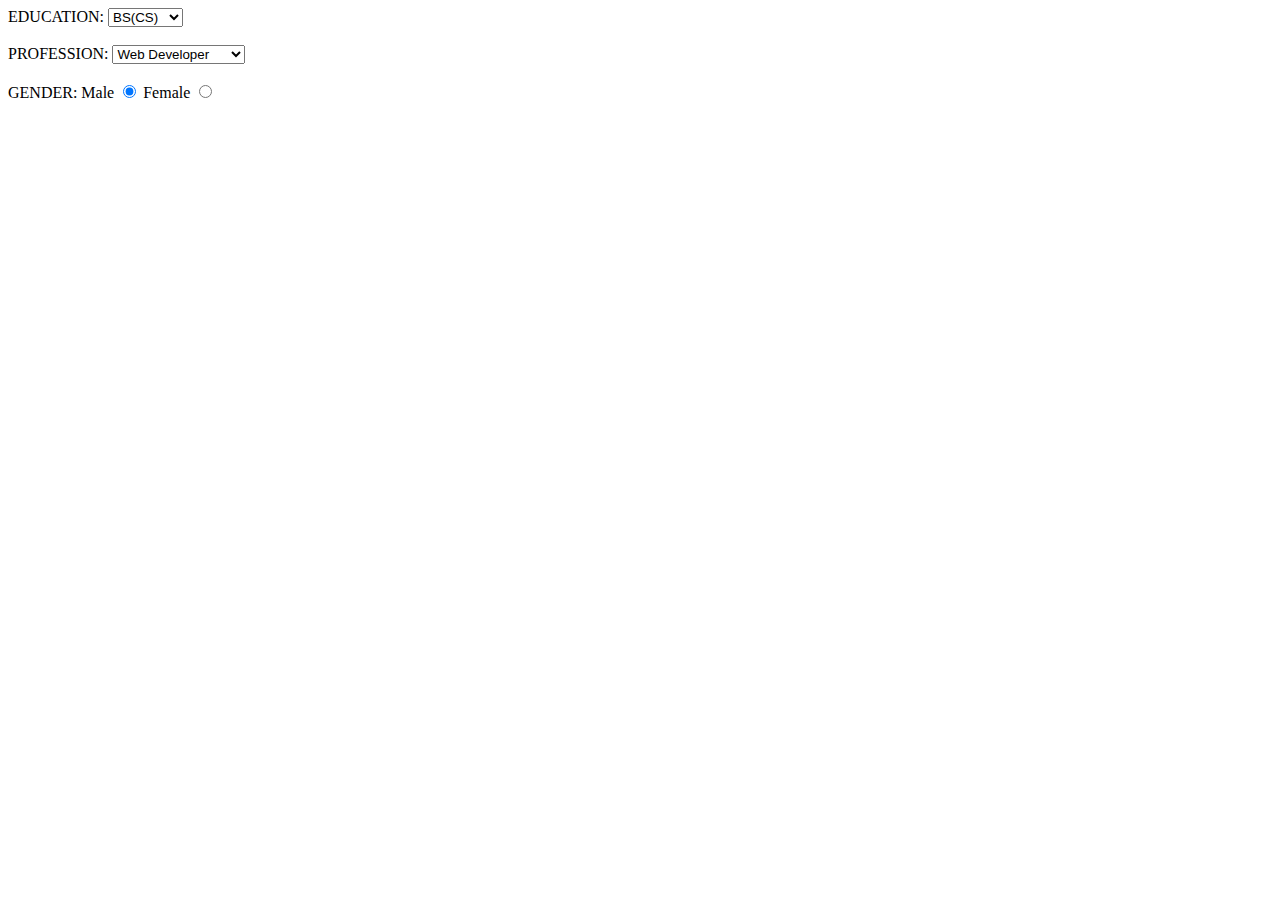
<file: index.html>
<!DOCTYPE html>
<html lang="en">

<head>
    <meta charset="UTF-8">
    <meta http-equiv="X-UA-Compatible" content="IE=edge">
    <meta name="viewport" content="width=device-width, initial-scale=1.0">
    <title>Document</title>
</head>

<body>

    <label for="education">EDUCATION: </label>
    <select name="education" id="education" onchange="educationData()">
        <option value="cs" checked>BS(CS)</option>
        <option value="se">BS(SE)</option>
        <option value="bba">BBA</option>
        <option value="acf">BS(A&F)</option>
    </select>
    <br>
    <br>
    <label for="profession">PROFESSION: </label>
    <select name="profession" id="profession" onchange="professionPeoples()">
        <option value="Web Developer" checked>Web Developer</option>
        <option value="Android Developer">Android Developer</option>
        <option value="IOS Developer">IOS Developer</option>
    </select>

    <br>
    <br>
    <label for="">GENDER:</label>
    <label for="">Male
        <input type="radio" name="gender" checked="checked" value="male">
    </label>
    <label for="">Female
        <input type="radio" name="gender" value="female">
    </label>


    <script src="app.js"></script>
</body>

</html>
</file>
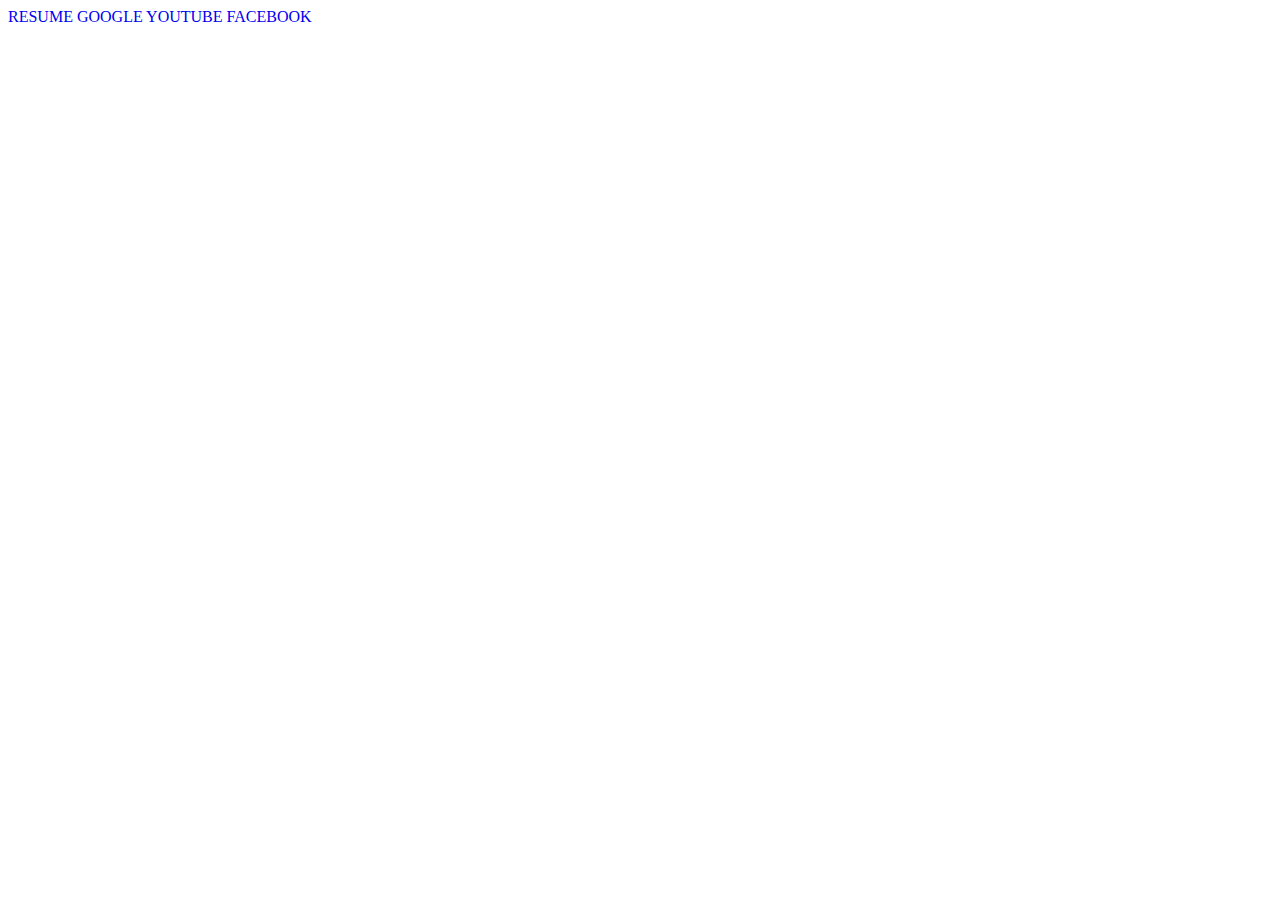
<file: demo/index.html>
<!DOCTYPE html>
<html lang="en">

<head>
  <style>
    a {
      text-decoration: none;
    }

    a:hover {
      text-decoration: underline;
      color: lawngreen;
    }

    a:active {
      border: solid aqua;
    }

    a:visited {
      color: khaki;
    }
  </style>
  <meta charset="UTF-8">
  <meta http-equiv="X-UA-Compatible" content="IE=edge">
  <meta name="viewport" content="width=device-width, initial-scale=1.0">
  <title>Document</title>
</head>

<body>
  <a href="/index.html">RESUME</a> 
  <a href="https://www.google.com">GOOGLE</a> 
  <a href="https://www.youtube.com">YOUTUBE</a>
  <a href="https://www.facebook.com">FACEBOOK</a>
</body>

</html>
</file>
